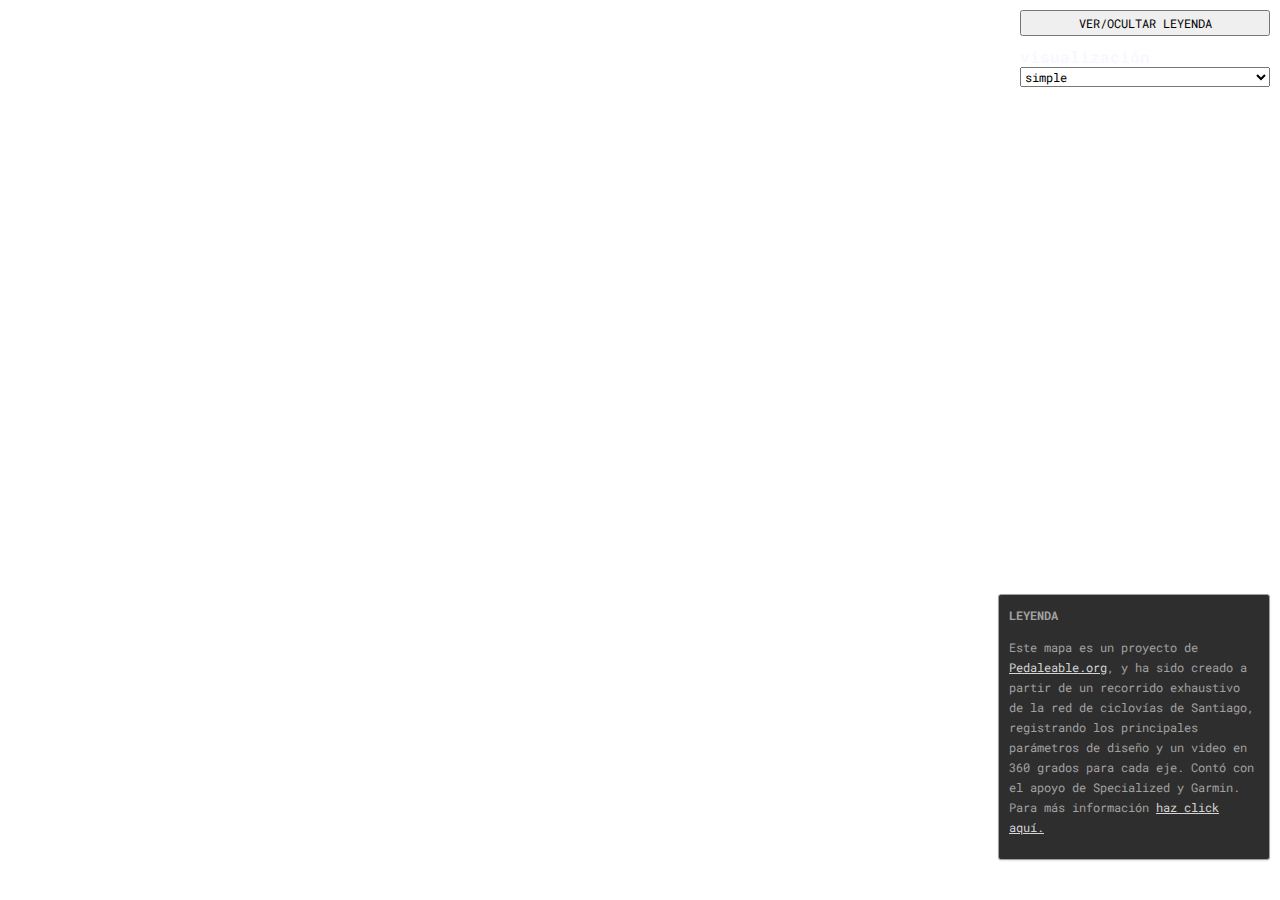
<file: index.html>
<!DOCTYPE html>
<html>

<head>
    <meta charset="utf-8">
    <title>Catastro</title>
    <meta name="viewport" content="initial-scale=1,maximum-scale=1,user-scalable=no">
    <!--mapbox gl js-->
    <link href="https://api.mapbox.com/mapbox-gl-js/v2.9.2/mapbox-gl.css" rel="stylesheet">
    <script src="https://api.mapbox.com/mapbox-gl-js/v2.9.2/mapbox-gl.js"></script>
    <!--google fonts-->
    <link href="https://fonts.googleapis.com/css2?family=Roboto+Mono:wght@400;700&amp;display=swap" rel="stylesheet">
    <!-- css interno -->
    <link rel="stylesheet" href="style.css">

</head>

<body>

    <!-- <div id="titulo">
        <h1>catastro de ciclovías RM</h1>
    </div> -->

    <div id="map"></div>

<div id="botones">

    
    <button id="boton-leyenda" onclick="ocultaLeyenda()">VER/OCULTAR LEYENDA</button>
    <h4 class="flotante">visualización</h4>
    <div id="selector-estilo">
        <!-- <h>Would you like to see count values per hour or minute?</h><br> -->
        <select id="selector">
            <option value="simple" selected>simple</option>
            <option value="normas">cumplimiento normas</option>
            <option value="emplazamiento" >emplazamiento</option>
        </select> 
    </div>
</div>

    <div id='state-legend' class='leyenda'>
        <h4>LEYENDA</h4>
        <div id="leyenda-contenidos"></div>
        <div id="leyenda-creditos">
            <p>
                Este mapa es un proyecto de <a href="https://pedaleable.org">Pedaleable.org</a>, y ha sido creado a partir de un recorrido exhaustivo de la red de ciclovías de Santiago, registrando los principales parámetros de diseño y un video en 360 grados para cada eje. Contó con el apoyo de Specialized y Garmin. Para más información <a href="https://www.pedaleable.org/2022/09/21/mapa/">haz click aquí.</a>
            </p>
        </div>
    </div>

    <script src="map.js">    </script>

</body>

</html>
</file>
<file: style.css>
body {
    padding: 0;
    margin: 0;
  }

  a {
    color: #d4d4d4;
  }

  html,
  body {
    height: 100%;
  }

  /* #header {
    height: 40px;
    background-color: #2e2e2e;
  } */

  #titulo {
    position: absolute;
    top: 10px;
    left: 10px;
    z-index: 1;
    background-color: rgba(34, 33, 32, 0.5);
    /* opacity: 50%; */
    border-radius: 5px;
  }

  #titulo h1 {
    font-weight: normal;
    color: #da5329;
    margin: 0px;
    padding-left: 10px;
    padding-top: 5px;
    font-family: 'Roboto Mono', monospace;
  }

  #map {
    /* height: calc(100% - 40px); */
    height: 100%;
    position: relative;
  }

  #botones {
    width: 250px;
    position: absolute;
    top: 10px;
    right: 10px;
  }
  
  #botones :is(button, select) {
    font: 12px/20px 'Roboto Mono', sans-serif;
    margin-bottom: 10px;
    width: 100%;
  }

  .leyenda {
    color: #a1a1a1;
    background-color: #2e2e2e;
    border: 1px solid #a1a1a1;
    border-radius: 3px;
    right: 10px;
    bottom: 40px;
    box-shadow: 0 1px 2px rgba(0, 0, 0, 0.10);
    font: 12px/20px 'Roboto Mono', sans-serif;
    padding: 10px;
    position: absolute;
    z-index: 1;
    width: 250px;
  }

  .leyenda h4 {
    margin: 0 0 10px;
  }

  .leyenda h5 {
    margin: 0 0 10px;
  }

  .leyenda div span {
    border-radius: 50%;
    display: inline-block;
    height: 10px;
    margin-right: 5px;
    width: 10px;
  }

  .mapboxgl-popup {
    width: 400px;
    max-width: 400px;
    font: 12px/20px 'Roboto Mono', sans-serif;
    }

  .contenedor-youtube {
    width: 100%;
    aspect-ratio: 1/1;
  }

  .flotante {
    margin:0px;
    color:ghostwhite;
    font-family: 'Roboto Mono', sans-serif;
  }
</file>
